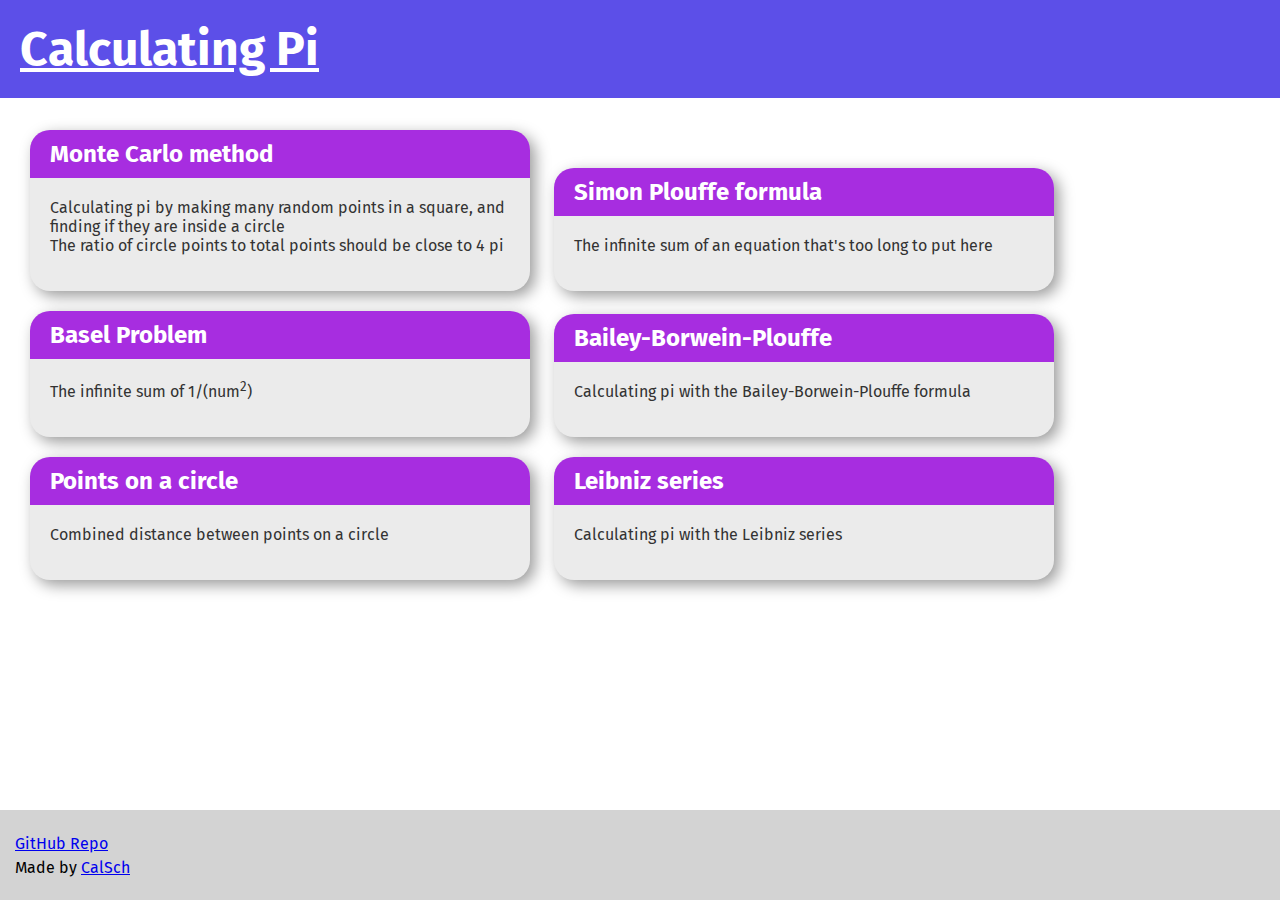
<file: index.html>
<!DOCTYPE html>
<html lang="en">
<head>
    <meta charset="UTF-8">
    <meta http-equiv="X-UA-Compatible" content="IE=edge">
    <meta name="viewport" content="width=device-width, initial-scale=1.0">
    <meta name="description" content="Calculating pi in 6 different ways">
    <title>Calculating Pi</title>
    <link rel="stylesheet" href="public/style.css">
</head>
<body>
    <header>
        <h1><a href="index.html">Calculating Pi</a></h1>
    </header>

    <main>
        <noscript>
            <div style="margin: 10px; border: 1px solid red; border-radius: 5px; background-color: rgba(255,0,0,0.1); padding: 10px">
                <h1>Warning!</h1>
                <p>This website doesn't work without JavaScript!</p>
            </div>
        </noscript>

        
<a href="monte-carlo.html" class="card">
    <div class="card">
        <h2>Monte Carlo method</h2>
        <p class="desc">Calculating pi by making many random points in a square, and finding if they are inside a circle<br>The ratio of circle points to total points should be close to 4 pi</p>
    </div>
</a>

<a href="simon-plouffe.html" class="card">
    <div class="card">
        <h2>Simon Plouffe formula</h2>
        <p class="desc">The infinite sum of an equation that's too long to put here</p>
    </div>
</a>

<a href="basel.html" class="card">
    <div class="card">
        <h2>Basel Problem</h2>
        <p class="desc">The infinite sum of 1/(num<sup>2</sup>)</p>
    </div>
</a>

<a href="bailey-borwein-plouffe.html" class="card">
    <div class="card">
        <h2>Bailey-Borwein-Plouffe</h2>
        <p class="desc">Calculating pi with the Bailey-Borwein-Plouffe formula</p>
    </div>
</a>

<a href="points-on-circ.html" class="card">
    <div class="card">
        <h2>Points on a circle</h2>
        <p class="desc">Combined distance between points on a circle</p>
    </div>
</a>

<a href="leibniz.html" class="card">
    <div class="card">
        <h2>Leibniz series</h2>
        <p class="desc">Calculating pi with the Leibniz series</p>
    </div>
</a>

        
    </main>

    <footer>
        <div>
            <p><a href="https://github.com/CalSch/pi">GitHub Repo</a></p>
			<p>Made by <a href="https://github.com/CalSch">CalSch</a></p>
		</div>
    </footer>

</body>
</html>
</file>
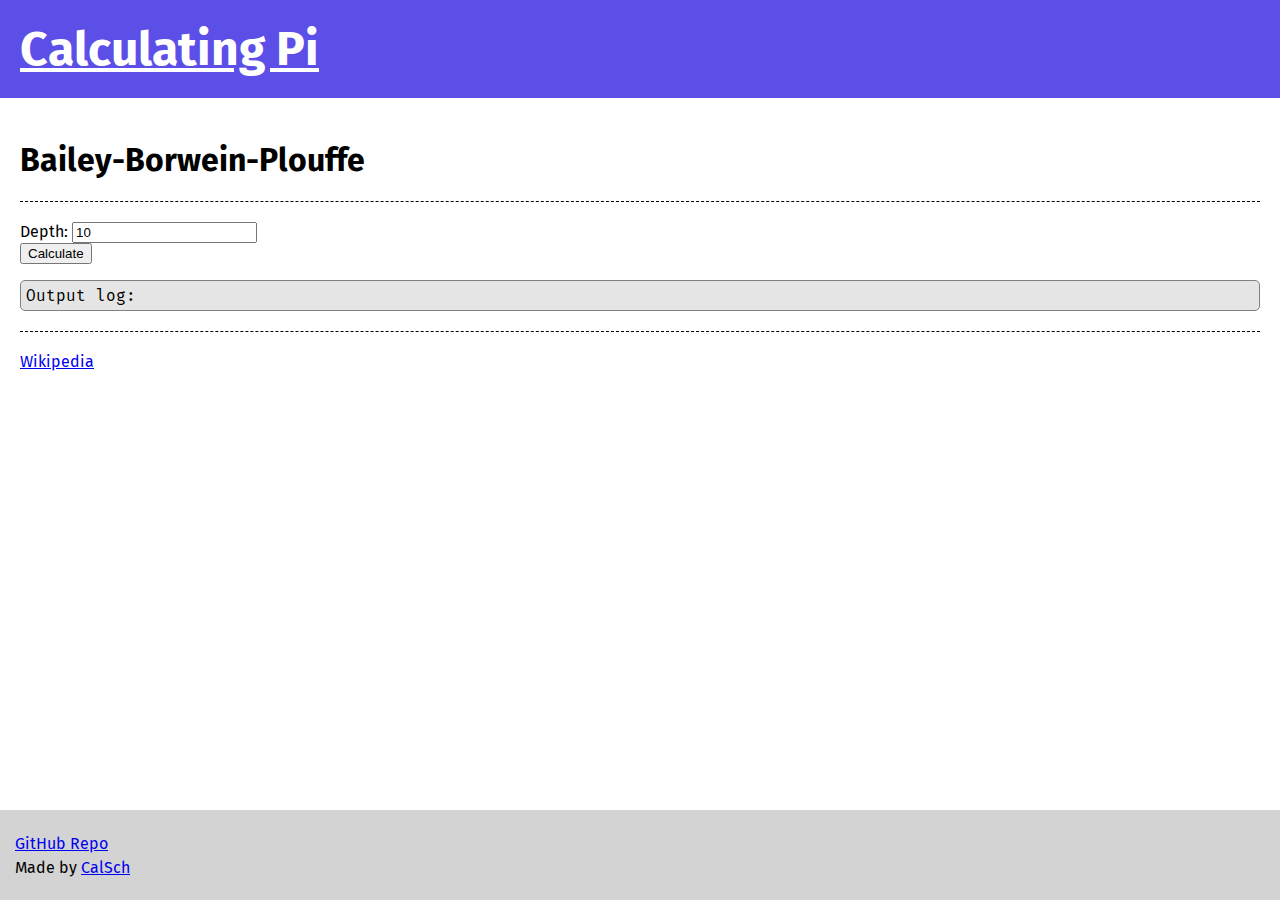
<file: bailey-borwein-plouffe.html>
<!DOCTYPE html>
<html lang="en">
<head>
    <meta charset="UTF-8">
    <meta http-equiv="X-UA-Compatible" content="IE=edge">
    <meta name="viewport" content="width=device-width, initial-scale=1.0">
    <meta name="description" content="Calculating pi in 6 different ways">
    <title>Calculating Pi | Bailey-Borwein-Plouffe</title>
    <link rel="stylesheet" href="public/style.css">
</head>
<body>
    <header>
        <h1><a href="index.html">Calculating Pi</a></h1>
    </header>

    <main>
        <noscript>
            <div style="margin: 10px; border: 1px solid red; border-radius: 5px; background-color: rgba(255,0,0,0.1); padding: 10px">
                <h1>Warning!</h1>
                <p>This website doesn't work without JavaScript!</p>
            </div>
        </noscript>

        <h1>Bailey-Borwein-Plouffe</h1>

        <hr>

        <label for="arg">Depth: </label>
        <input type="number" min="0" step="1" value="10" name="arg" id="arg">

        <br style="margin-bottom: 0.5em">

        <button onclick="run()">Calculate</button>
        
        <pre class="log">Output log:
<span id="log"></span></pre>

        <hr>

        <a href="https://en.wikipedia.org/wiki/Bailey%E2%80%93Borwein%E2%80%93Plouffe_formula" target="_blank">Wikipedia</a>

        <script src="methods/bailey-borwein-plouffe.js"></script>
        <script src="public/runner.js"></script>
        
    </main>

    <footer>
        <div>
            <p><a href="https://github.com/CalSch/pi">GitHub Repo</a></p>
			<p>Made by <a href="https://github.com/CalSch">CalSch</a></p>
		</div>
    </footer>

</body>
</html>
</file>
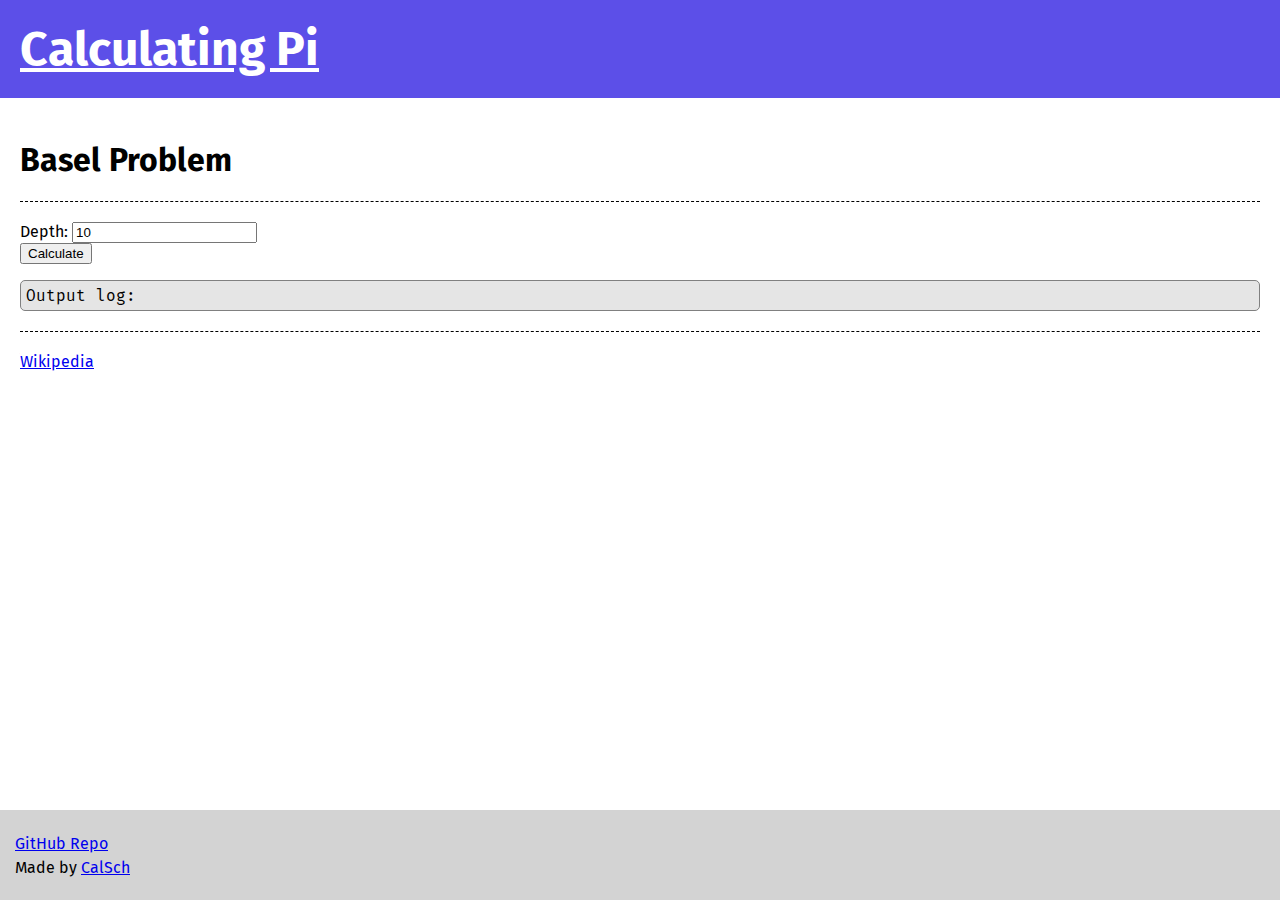
<file: basel.html>
<!DOCTYPE html>
<html lang="en">
<head>
    <meta charset="UTF-8">
    <meta http-equiv="X-UA-Compatible" content="IE=edge">
    <meta name="viewport" content="width=device-width, initial-scale=1.0">
    <meta name="description" content="Calculating pi in 6 different ways">
    <title>Calculating Pi | Basel Problem</title>
    <link rel="stylesheet" href="public/style.css">
</head>
<body>
    <header>
        <h1><a href="index.html">Calculating Pi</a></h1>
    </header>

    <main>
        <noscript>
            <div style="margin: 10px; border: 1px solid red; border-radius: 5px; background-color: rgba(255,0,0,0.1); padding: 10px">
                <h1>Warning!</h1>
                <p>This website doesn't work without JavaScript!</p>
            </div>
        </noscript>

        <h1>Basel Problem</h1>

        <hr>

        <label for="arg">Depth: </label>
        <input type="number" min="0" step="1" value="10" name="arg" id="arg">

        <br style="margin-bottom: 0.5em">

        <button onclick="run()">Calculate</button>
        
        <pre class="log">Output log:
<span id="log"></span></pre>

        <hr>

        <a href="https://en.wikipedia.org/wiki/Basel_problem" target="_blank">Wikipedia</a>

        <script src="methods/basel.js"></script>
        <script src="public/runner.js"></script>
        
    </main>

    <footer>
        <div>
            <p><a href="https://github.com/CalSch/pi">GitHub Repo</a></p>
			<p>Made by <a href="https://github.com/CalSch">CalSch</a></p>
		</div>
    </footer>

</body>
</html>
</file>
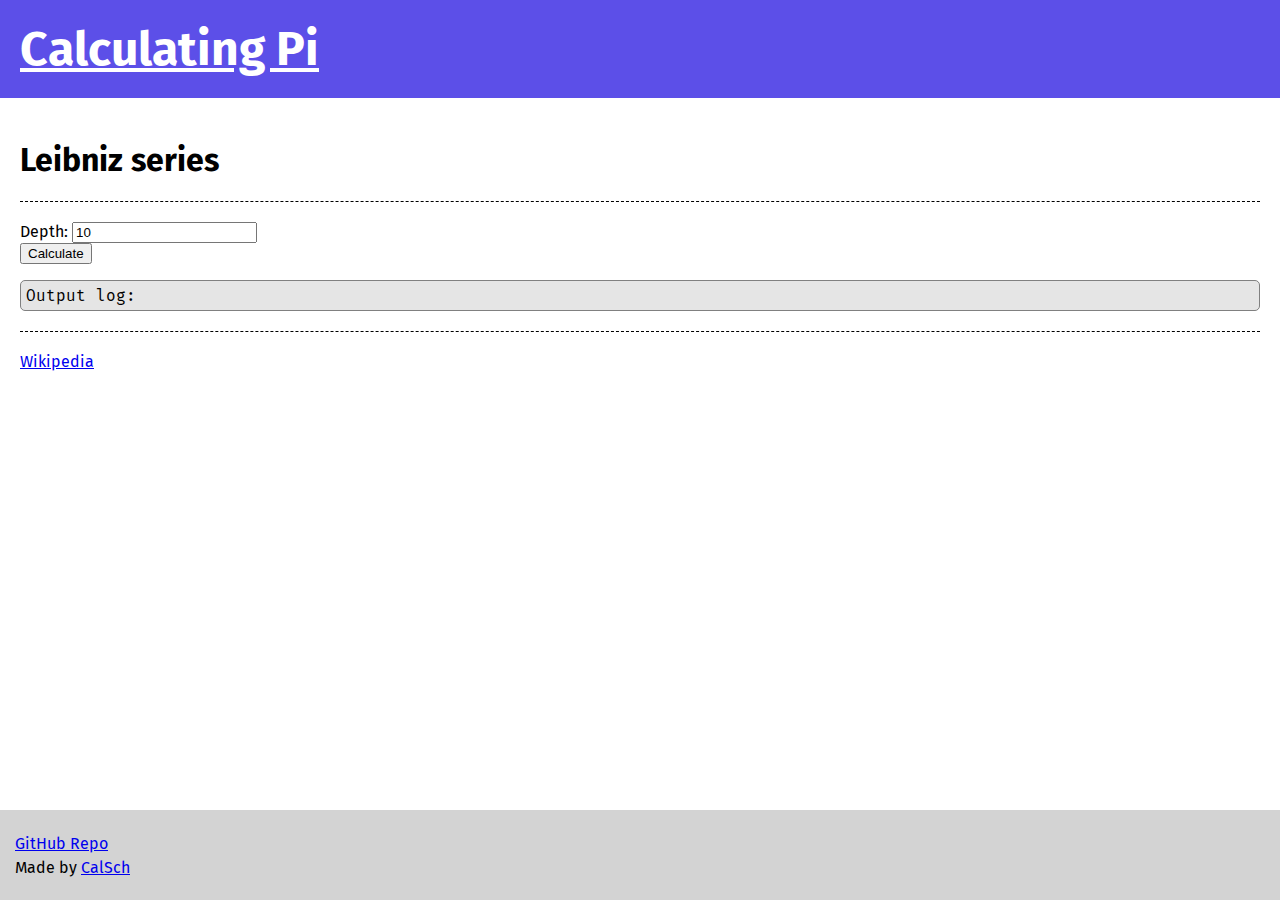
<file: leibniz.html>
<!DOCTYPE html>
<html lang="en">
<head>
    <meta charset="UTF-8">
    <meta http-equiv="X-UA-Compatible" content="IE=edge">
    <meta name="viewport" content="width=device-width, initial-scale=1.0">
    <meta name="description" content="Calculating pi in 6 different ways">
    <title>Calculating Pi | Leibniz series</title>
    <link rel="stylesheet" href="public/style.css">
</head>
<body>
    <header>
        <h1><a href="index.html">Calculating Pi</a></h1>
    </header>

    <main>
        <noscript>
            <div style="margin: 10px; border: 1px solid red; border-radius: 5px; background-color: rgba(255,0,0,0.1); padding: 10px">
                <h1>Warning!</h1>
                <p>This website doesn't work without JavaScript!</p>
            </div>
        </noscript>

        <h1>Leibniz series</h1>

        <hr>

        <label for="arg">Depth: </label>
        <input type="number" min="0" step="1" value="10" name="arg" id="arg">

        <br style="margin-bottom: 0.5em">

        <button onclick="run()">Calculate</button>
        
        <pre class="log">Output log:
<span id="log"></span></pre>

        <hr>

        <a href="https://en.wikipedia.org/wiki/Leibniz_formula_for_%CF%80" target="_blank">Wikipedia</a>

        <script src="methods/leibniz.js"></script>
        <script src="public/runner.js"></script>
        
    </main>

    <footer>
        <div>
            <p><a href="https://github.com/CalSch/pi">GitHub Repo</a></p>
			<p>Made by <a href="https://github.com/CalSch">CalSch</a></p>
		</div>
    </footer>

</body>
</html>
</file>
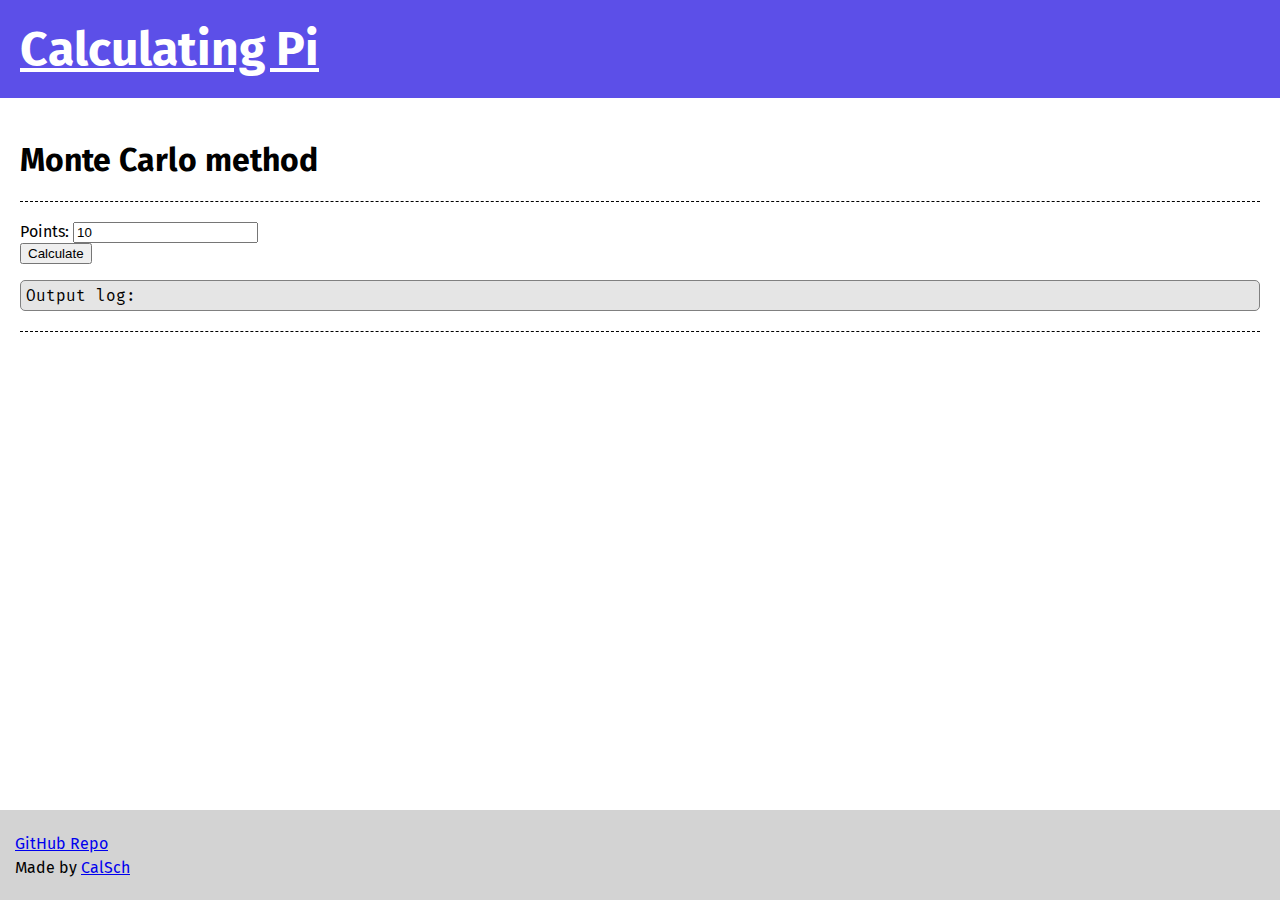
<file: monte-carlo.html>
<!DOCTYPE html>
<html lang="en">
<head>
    <meta charset="UTF-8">
    <meta http-equiv="X-UA-Compatible" content="IE=edge">
    <meta name="viewport" content="width=device-width, initial-scale=1.0">
    <meta name="description" content="Calculating pi in 6 different ways">
    <title>Calculating Pi | Monte Carlo method</title>
    <link rel="stylesheet" href="public/style.css">
</head>
<body>
    <header>
        <h1><a href="index.html">Calculating Pi</a></h1>
    </header>

    <main>
        <noscript>
            <div style="margin: 10px; border: 1px solid red; border-radius: 5px; background-color: rgba(255,0,0,0.1); padding: 10px">
                <h1>Warning!</h1>
                <p>This website doesn't work without JavaScript!</p>
            </div>
        </noscript>

        <h1>Monte Carlo method</h1>

        <hr>

        <label for="arg">Points: </label>
        <input type="number" min="0" step="1" value="10" name="arg" id="arg">

        <br style="margin-bottom: 0.5em">

        <button onclick="run()">Calculate</button>
        
        <pre class="log">Output log:
<span id="log"></span></pre>

        <hr>

        

        <script src="methods/monte-carlo.js"></script>
        <script src="public/runner.js"></script>
        
    </main>

    <footer>
        <div>
            <p><a href="https://github.com/CalSch/pi">GitHub Repo</a></p>
			<p>Made by <a href="https://github.com/CalSch">CalSch</a></p>
		</div>
    </footer>

</body>
</html>
</file>
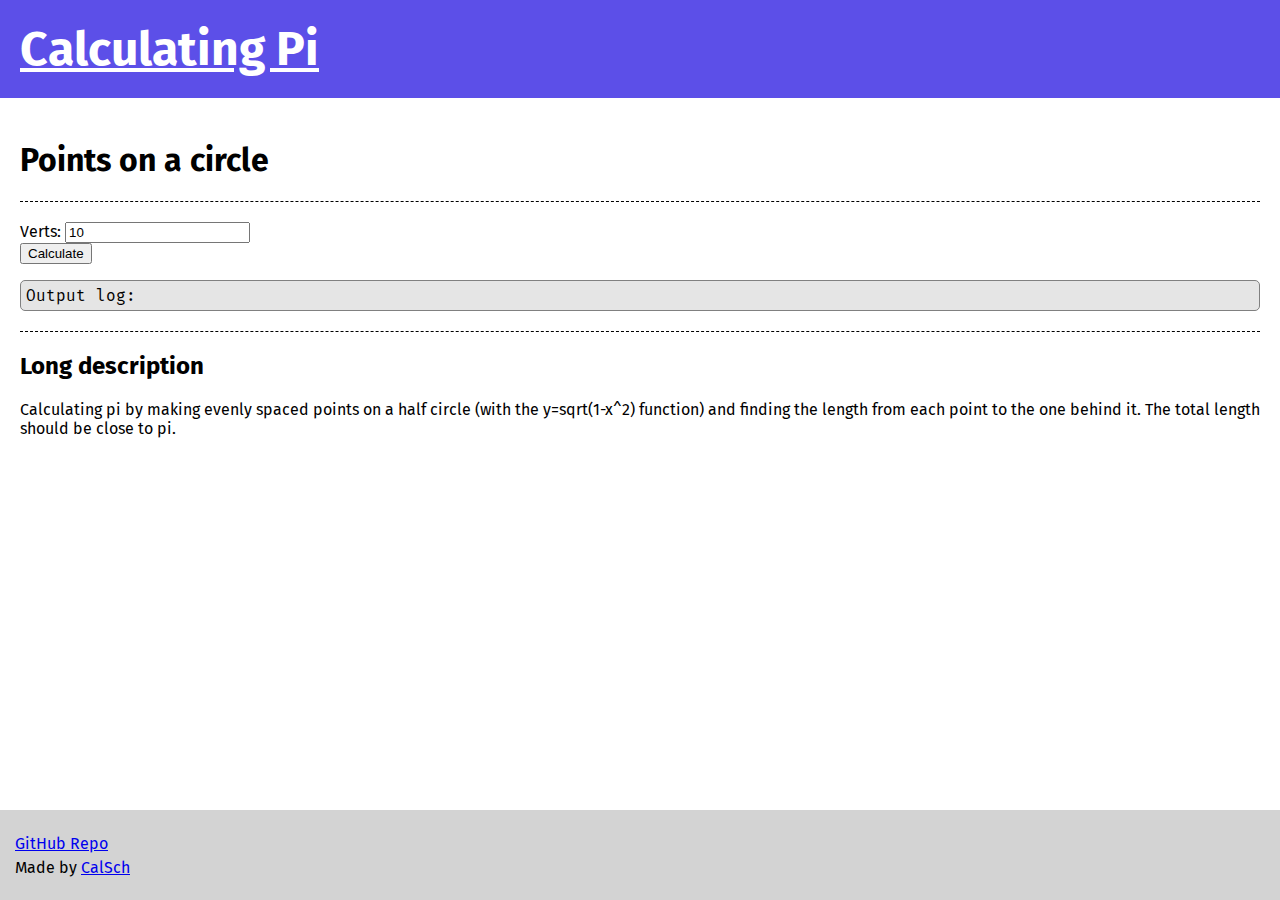
<file: points-on-circ.html>
<!DOCTYPE html>
<html lang="en">
<head>
    <meta charset="UTF-8">
    <meta http-equiv="X-UA-Compatible" content="IE=edge">
    <meta name="viewport" content="width=device-width, initial-scale=1.0">
    <meta name="description" content="Calculating pi in 6 different ways">
    <title>Calculating Pi | Points on a circle</title>
    <link rel="stylesheet" href="public/style.css">
</head>
<body>
    <header>
        <h1><a href="index.html">Calculating Pi</a></h1>
    </header>

    <main>
        <noscript>
            <div style="margin: 10px; border: 1px solid red; border-radius: 5px; background-color: rgba(255,0,0,0.1); padding: 10px">
                <h1>Warning!</h1>
                <p>This website doesn't work without JavaScript!</p>
            </div>
        </noscript>

        <h1>Points on a circle</h1>

        <hr>

        <label for="arg">Verts: </label>
        <input type="number" min="0" step="1" value="10" name="arg" id="arg">

        <br style="margin-bottom: 0.5em">

        <button onclick="run()">Calculate</button>
        
        <pre class="log">Output log:
<span id="log"></span></pre>

        <hr>

        
<h2>Long description</h2>
<p>Calculating pi by making evenly spaced points
on a half circle (with the y=sqrt(1-x^2) function)
and finding the length from each point to the
one behind it. The total length should be close to pi.
</p>

        <script src="methods/points-on-circ.js"></script>
        <script src="public/runner.js"></script>
        
    </main>

    <footer>
        <div>
            <p><a href="https://github.com/CalSch/pi">GitHub Repo</a></p>
			<p>Made by <a href="https://github.com/CalSch">CalSch</a></p>
		</div>
    </footer>

</body>
</html>
</file>
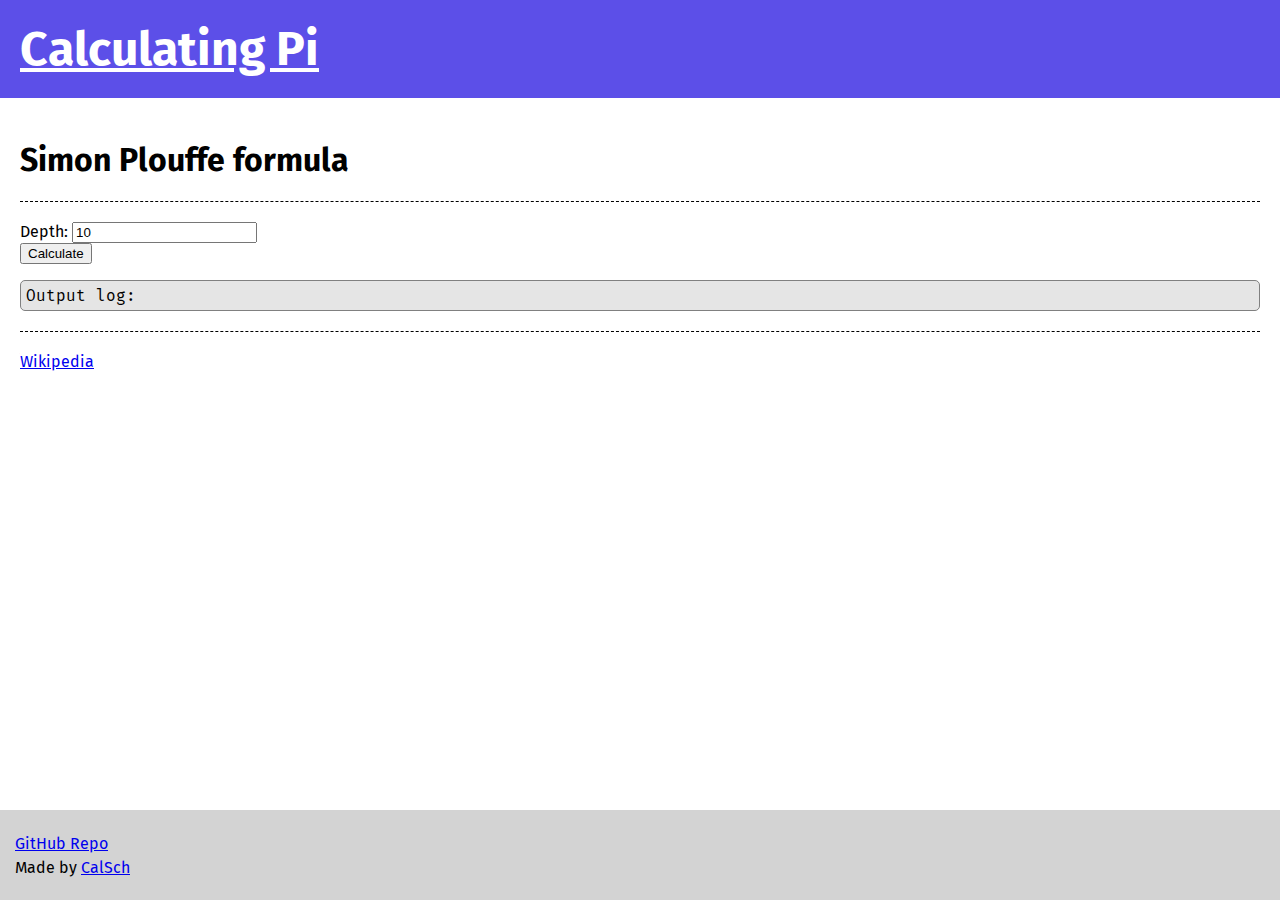
<file: simon-plouffe.html>
<!DOCTYPE html>
<html lang="en">
<head>
    <meta charset="UTF-8">
    <meta http-equiv="X-UA-Compatible" content="IE=edge">
    <meta name="viewport" content="width=device-width, initial-scale=1.0">
    <meta name="description" content="Calculating pi in 6 different ways">
    <title>Calculating Pi | Simon Plouffe formula</title>
    <link rel="stylesheet" href="public/style.css">
</head>
<body>
    <header>
        <h1><a href="index.html">Calculating Pi</a></h1>
    </header>

    <main>
        <noscript>
            <div style="margin: 10px; border: 1px solid red; border-radius: 5px; background-color: rgba(255,0,0,0.1); padding: 10px">
                <h1>Warning!</h1>
                <p>This website doesn't work without JavaScript!</p>
            </div>
        </noscript>

        <h1>Simon Plouffe formula</h1>

        <hr>

        <label for="arg">Depth: </label>
        <input type="number" min="0" step="1" value="10" name="arg" id="arg">

        <br style="margin-bottom: 0.5em">

        <button onclick="run()">Calculate</button>
        
        <pre class="log">Output log:
<span id="log"></span></pre>

        <hr>

        <a href="https://en.wikipedia.org/wiki/Approximations_of_%CF%80#Digit_extraction_methods" target="_blank">Wikipedia</a>

        <script src="methods/simon-plouffe.js"></script>
        <script src="public/runner.js"></script>
        
    </main>

    <footer>
        <div>
            <p><a href="https://github.com/CalSch/pi">GitHub Repo</a></p>
			<p>Made by <a href="https://github.com/CalSch">CalSch</a></p>
		</div>
    </footer>

</body>
</html>
</file>
<file: public/style.css>
@import url('https://fonts.googleapis.com/css2?family=Fira+Sans&display=swap');
@import url('https://fonts.googleapis.com/css2?family=Fira+Mono&display=swap');

* {
	box-sizing: border-box;
}

body {
	font-family: 'Fira Sans', sans-serif;
	margin: 0;
	/* margin-bottom: 90px; */
	padding-top: 100px;
	min-height: 100vh;
	display: flex;
	flex-direction: column;
	/* background-color:red; */
}

pre, code {
	font-family: 'Fira Mono', monospace;
}

header {
	box-sizing: border-box;
	position: absolute;
	top:0;
	left:0;
	width: 100%;
	display: flex;
	align-items: center;
	
	background-color: rgb(92, 79, 232);
}
header * {
	color:white;
	display: inline-block;
}
header h1 {
	font-size: 36pt;
	margin: 20px;
}
header a {
	text-decoration: underline;
}

main {
	padding: 20px;


	flex-grow: 1;

	/* background-color: orange; */
}


footer {
	box-sizing: border-box;
	display: flex;

	align-items: center;
	width: 100%;
	height: 90px;
	padding: 10px;

	background-color: lightgray;
}

footer p {
	display: block;
	margin: 5px;
}

#code {
	width: 30vw;
	height: 300px;
	border: 1px grey solid;
	border-radius: 2px;
	padding: 2px;
	resize: both !important;
	overflow: auto;
}
pre {
	border: 1px grey solid;
	background-color: rgba(0,0,0,0.1);
	padding: 5px;
	border-radius: 5px;
}

.center-v {
	display: flex;
	align-items: center;
}

input[type='checkbox'] {
	width: 15px;
	height: 15px;
	cursor: pointer;
}

canvas {
	border: 1px solid black;
}

a.card {
	display: inline-block;
	width: fit-content;
	text-decoration: none;
	margin: 10px;
}
div.card {
	display: inline-block;
	width: 500px;
	border-radius: 20px;
	padding: 0;
	background-color: rgb(235, 235, 235);
	color: rgb(51, 51, 51);
	box-shadow: 5px 5px 15px rgba(0, 0, 0, 0.4);
}
div.card h2 {
	padding: 10px 20px;
	margin-top: 0;
	background-color: rgb(167, 45, 224);
	color: white;
	border-top-left-radius:  20px;
	border-top-right-radius: 20px;
}

div.card p {
	padding: 20px;
	padding-top: 0;
}

hr {
	border: none;
	border-top: 1px dashed black;
	margin: 20px 0;
}
</file>
